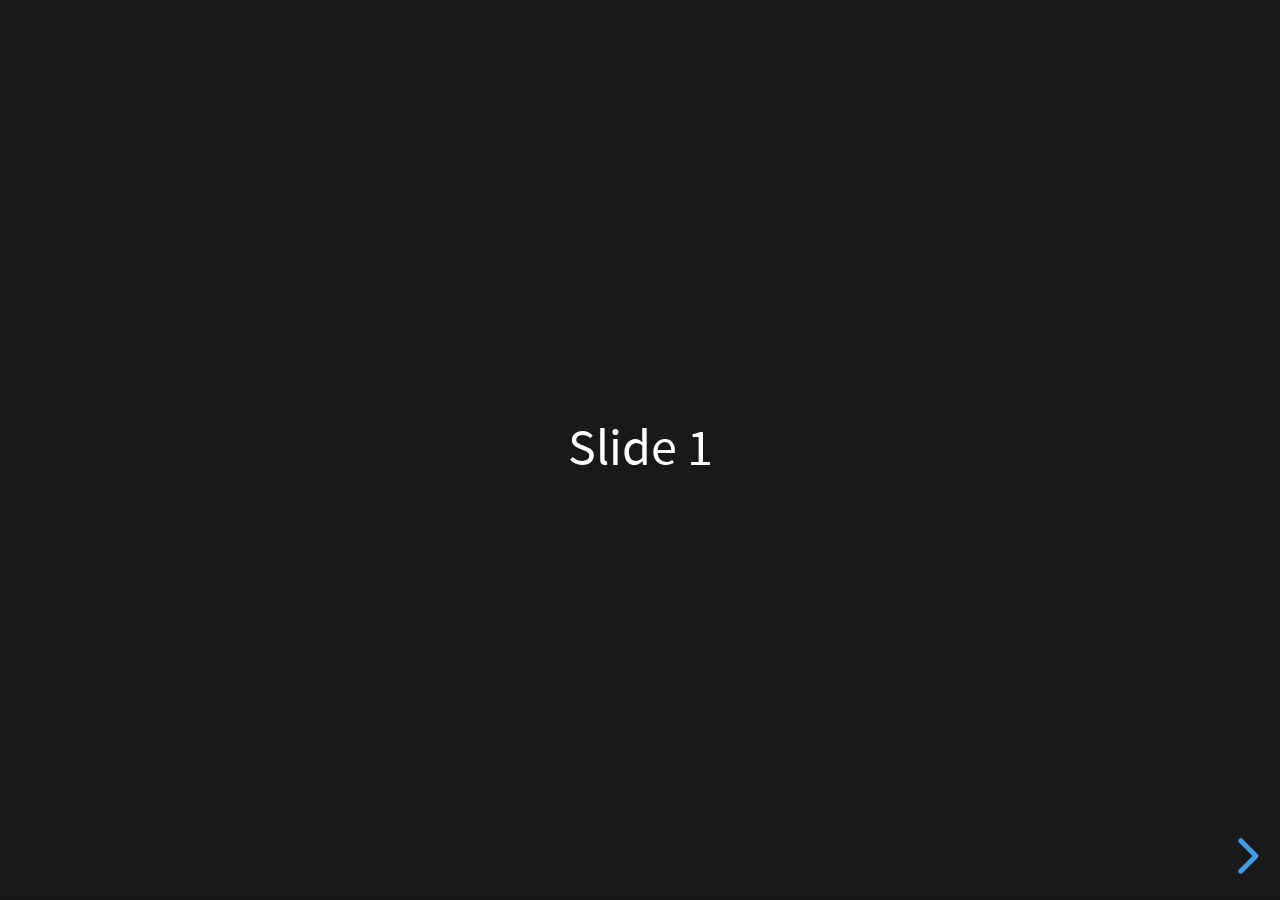
<file: docs/reveal.js/index.html>
<!doctype html>
<html>
	<head>
		<meta charset="utf-8">
		<meta name="viewport" content="width=device-width, initial-scale=1.0, maximum-scale=1.0, user-scalable=no">

		<title>reveal.js</title>

		<link rel="stylesheet" href="css/reset.css">
		<link rel="stylesheet" href="css/reveal.css">
		<link rel="stylesheet" href="css/theme/black.css">

		<!-- Theme used for syntax highlighting of code -->
		<link rel="stylesheet" href="lib/css/monokai.css">

		<!-- Printing and PDF exports -->
		<script>
			var link = document.createElement( 'link' );
			link.rel = 'stylesheet';
			link.type = 'text/css';
			link.href = window.location.search.match( /print-pdf/gi ) ? 'css/print/pdf.css' : 'css/print/paper.css';
			document.getElementsByTagName( 'head' )[0].appendChild( link );
		</script>
	</head>
	<body>
		<div class="reveal">
			<div class="slides">
				<section>Slide 1</section>
				<section>Slide 2</section>
			</div>
		</div>

		<script src="js/reveal.js"></script>

		<script>
			// More info about config & dependencies:
			// - https://github.com/hakimel/reveal.js#configuration
			// - https://github.com/hakimel/reveal.js#dependencies
			Reveal.initialize({
				dependencies: [
					{ src: 'plugin/markdown/marked.js' },
					{ src: 'plugin/markdown/markdown.js' },
					{ src: 'plugin/notes/notes.js', async: true },
					{ src: 'plugin/highlight/highlight.js', async: true }
				]
			});
		</script>
	</body>
</html>
</file>
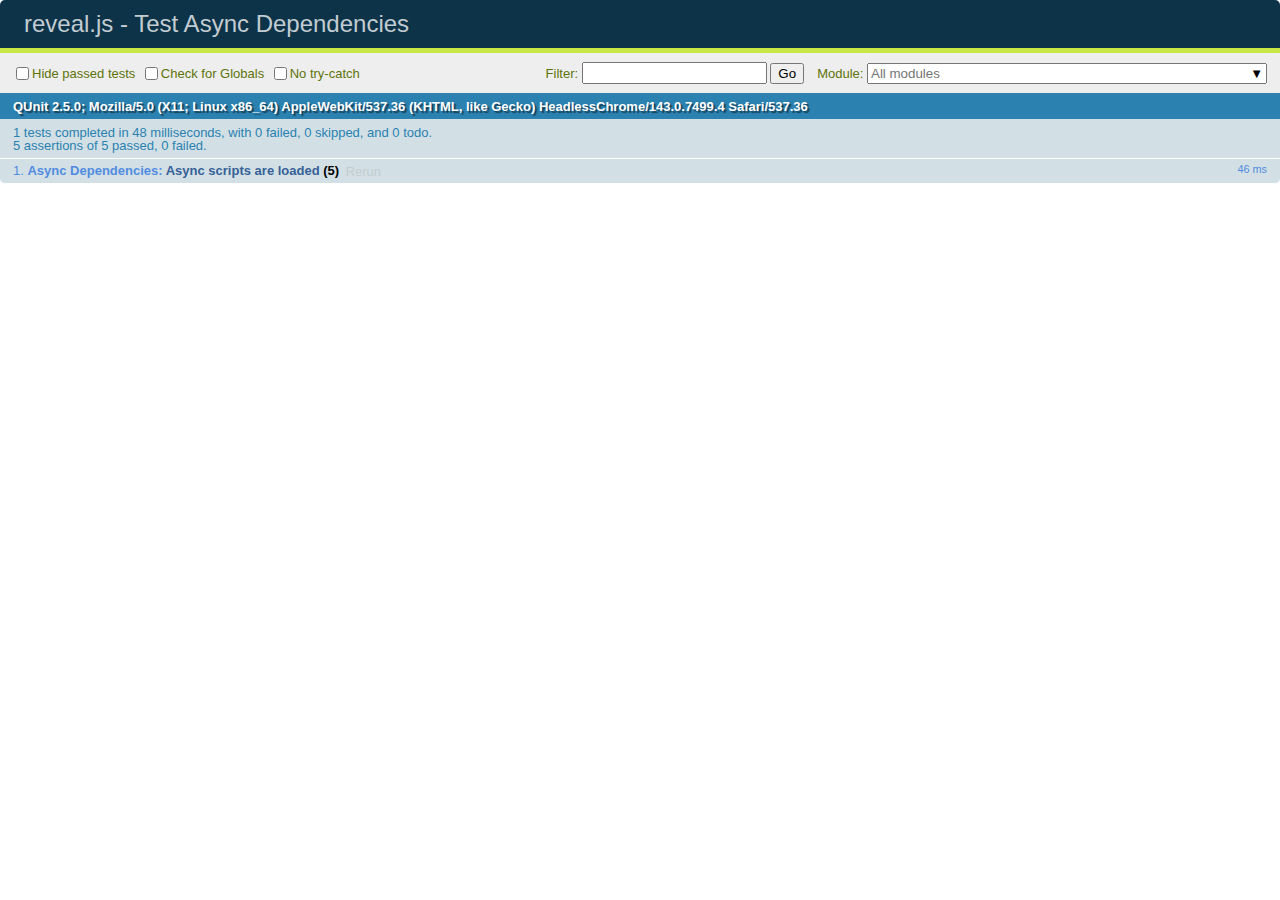
<file: docs/reveal.js/test/test-dependencies-async.html>
<!doctype html>
<html lang="en">

	<head>
		<meta charset="utf-8">

		<title>reveal.js - Test Async Dependencies</title>

		<link rel="stylesheet" href="../css/reveal.css">
		<link rel="stylesheet" href="qunit-2.5.0.css">
	</head>

	<body style="overflow: auto;">

		<div id="qunit"></div>
		<div id="qunit-fixture"></div>

		<div class="reveal" style="display: none;">

			<div class="slides">

				<section>Slide content</section>

			</div>

		</div>

		<script src="../js/reveal.js"></script>
		<script src="qunit-2.5.0.js"></script>

		<script>
			var	externalScriptSequence = '';
			var scriptCount = 0;

			QUnit.config.autostart = false;
			QUnit.module( 'Async Dependencies' );

			QUnit.test( 'Async scripts are loaded', function( assert ) {
				assert.expect( 5 );
				var done = assert.async( 5 );

				function callback( event ) {
					if( externalScriptSequence.length === 1 ) {
						assert.ok( externalScriptSequence === 'A', 'first callback was sync script' );
						done();
					}
					else {
						assert.ok( true, 'async script loaded' );
						done();
					}

					if( externalScriptSequence.length === 4 ) {
						assert.ok( 	externalScriptSequence.indexOf( 'A' ) !== -1 &&
									externalScriptSequence.indexOf( 'B' ) !== -1 &&
									externalScriptSequence.indexOf( 'C' ) !== -1 &&
									externalScriptSequence.indexOf( 'D' ) !== -1, 'four unique scripts were loaded' );
						done();
					}

					scriptCount ++;
				}

				Reveal.initialize({
					dependencies: [
						{ src: 'assets/external-script-a.js', async: false, callback: callback },
						{ src: 'assets/external-script-b.js', async: true, callback: callback },
						{ src: 'assets/external-script-c.js', async: true, callback: callback },
						{ src: 'assets/external-script-d.js', async: true, callback: callback }
					]
				});
			});

			QUnit.start();

		</script>

	</body>
</html>
</file>
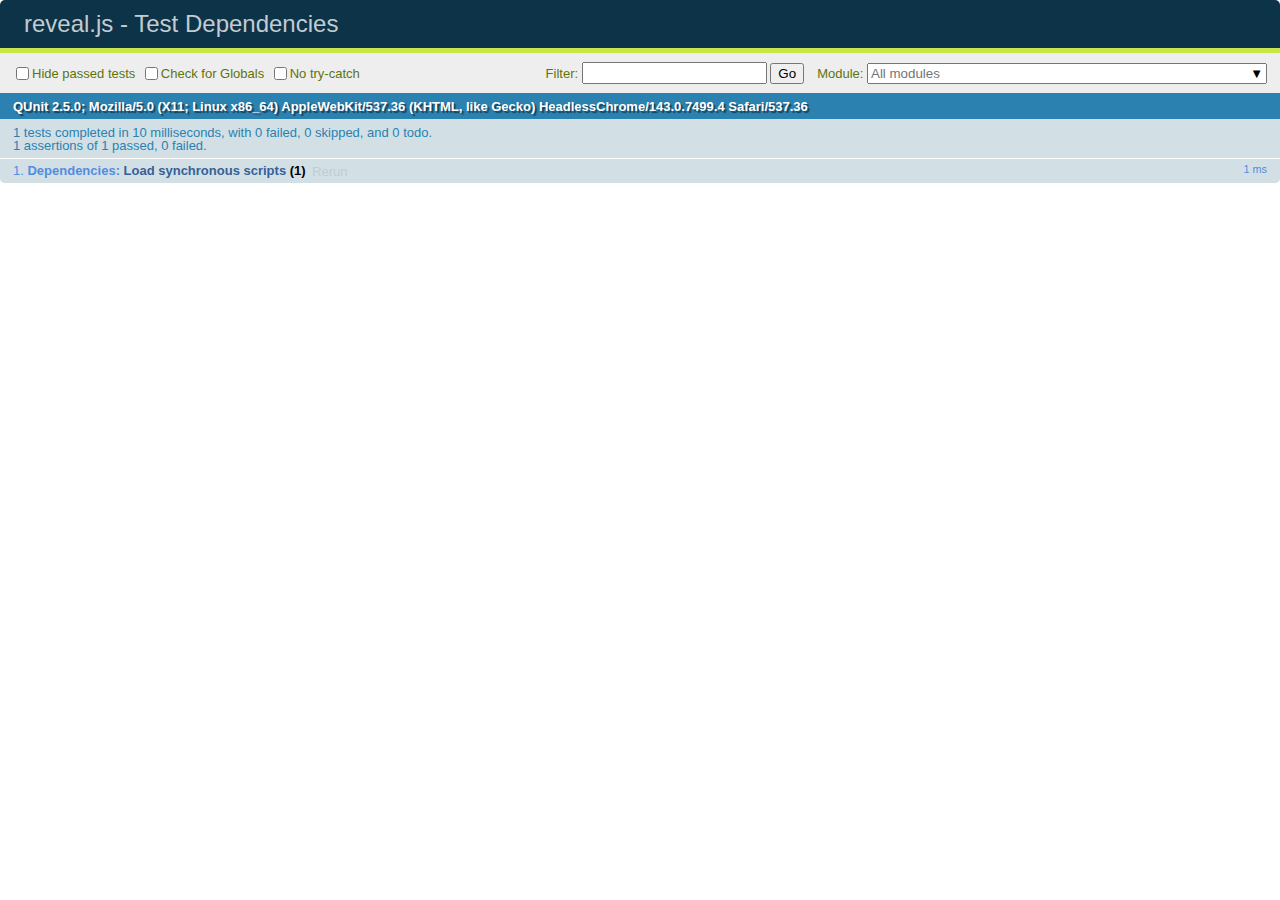
<file: docs/reveal.js/test/test-dependencies.html>
<!doctype html>
<html lang="en">

	<head>
		<meta charset="utf-8">

		<title>reveal.js - Test Dependencies</title>

		<link rel="stylesheet" href="../css/reveal.css">
		<link rel="stylesheet" href="qunit-2.5.0.css">
	</head>

	<body style="overflow: auto;">

		<div id="qunit"></div>
		<div id="qunit-fixture"></div>

		<div class="reveal" style="display: none;">

			<div class="slides">

				<section>Slide content</section>

			</div>

		</div>

		<script src="../js/reveal.js"></script>
		<script src="qunit-2.5.0.js"></script>

		<script>
			window.externalScriptSequence = '';

			Reveal.addEventListener( 'ready', function() {

				QUnit.module( 'Dependencies' );

				QUnit.test( 'Load synchronous scripts', function( assert ) {
					assert.strictEqual( window.externalScriptSequence, 'ABC', 'Loaded and executed in order' );
				});

			} );

			Reveal.initialize({
				dependencies: [
					{ src: 'assets/external-script-a.js' },
					{ src: 'assets/external-script-b.js' },
					{ src: 'assets/external-script-c.js' }
				]
			});
		</script>

	</body>
</html>
</file>
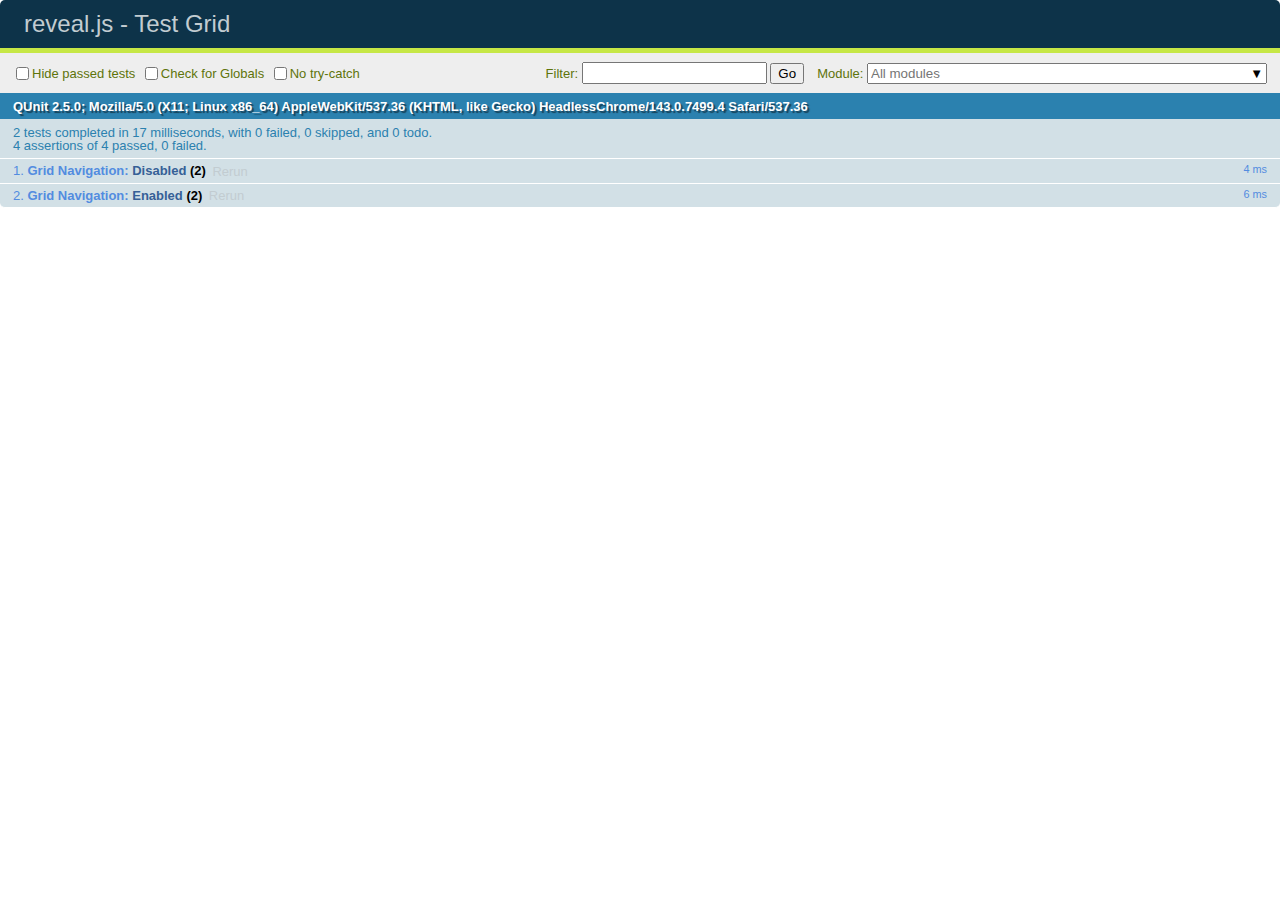
<file: docs/reveal.js/test/test-grid-navigation.html>
<!doctype html>
<html lang="en">

	<head>
		<meta charset="utf-8">

		<title>reveal.js - Test Grid</title>

		<link rel="stylesheet" href="../css/reveal.css">
		<link rel="stylesheet" href="qunit-2.5.0.css">
	</head>

	<body style="overflow: auto;">

		<div id="qunit"></div>
		<div id="qunit-fixture"></div>

		<div class="reveal" style="display: none;">

			<div class="slides">

				<section>0</section>
				<section>
					<section>1.1</section>
					<section>1.2</section>
					<section>1.3</section>
					<section>1.4</section>
				</section>
				<section>
					<section>2.1</section>
					<section>2.2</section>
					<section>2.3</section>
					<section>2.4</section>
				</section>

			</div>

		</div>

		<script src="../js/reveal.js"></script>
		<script src="qunit-2.5.0.js"></script>

		<script>
			Reveal.addEventListener( 'ready', function() {

				QUnit.module( 'Grid Navigation' );

				QUnit.test( 'Disabled', function( assert ) {
					Reveal.right();
					Reveal.down();
					Reveal.down();
					assert.deepEqual( Reveal.getIndices(), { h: 1, v: 2, f: undefined }, 'Correct starting point' );
					Reveal.right();
					assert.deepEqual( Reveal.getIndices(), { h: 2, v: 0, f: undefined }, 'Moves to top when going to adjacent stack' );
				});

				QUnit.test( 'Enabled', function( assert ) {
					Reveal.configure({ navigationMode: 'grid' });
					Reveal.slide( 0, 0 );
					Reveal.right();
					Reveal.down();
					Reveal.down();
					assert.deepEqual( Reveal.getIndices(), { h: 1, v: 2, f: undefined }, 'Correct starting point' );
					Reveal.right();
					assert.deepEqual( Reveal.getIndices(), { h: 2, v: 2, f: undefined }, 'Remains at same vertical index when going to adjacent stack' );
				});

			} );

			Reveal.initialize();
		</script>

	</body>
</html>
</file>
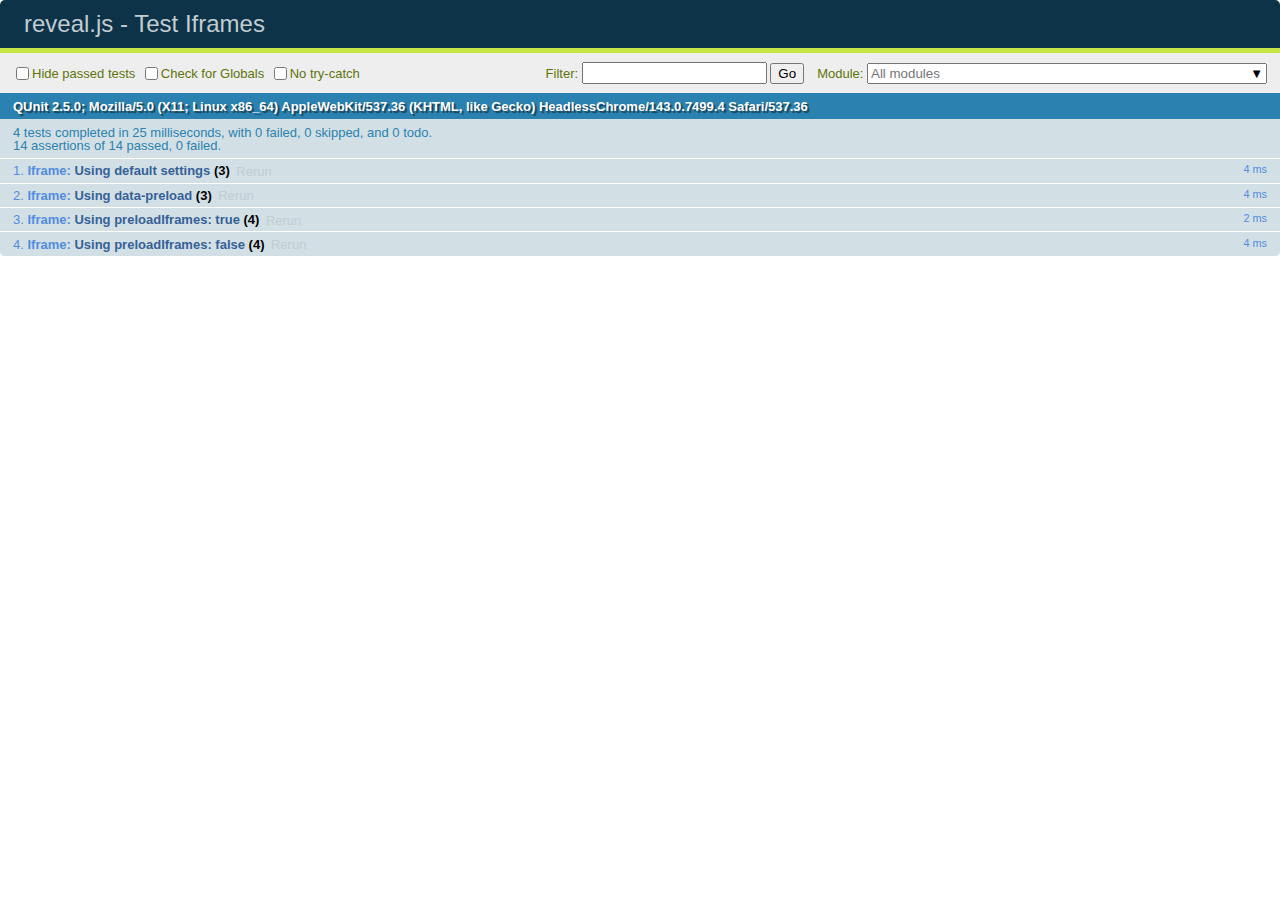
<file: docs/reveal.js/test/test-iframes.html>
<!doctype html>
<html lang="en">

	<head>
		<meta charset="utf-8">

		<title>reveal.js - Test Iframes</title>

		<link rel="stylesheet" href="../css/reveal.css">
		<link rel="stylesheet" href="qunit-2.5.0.css">
	</head>

	<body style="overflow: auto;">

		<div id="qunit"></div>
		<div id="qunit-fixture"></div>

		<div class="reveal" style="display: none;">

			<div class="slides">

				<section>1</section>
				<section>2</section>
				<section>
					<iframe class="default-iframe" data-src="#"></iframe>
					<iframe class="preload-iframe" data-src="#" data-preload></iframe>
				</section>

			</div>

		</div>

		<script src="../js/reveal.js"></script>
		<script src="qunit-2.5.0.js"></script>

		<script>


			Reveal.addEventListener( 'ready', function() {

				var defaultIframe = document.querySelector( '.default-iframe' ),
					preloadIframe = document.querySelector( '.preload-iframe' );

				QUnit.module( 'Iframe' );

				QUnit.test( 'Using default settings', function( assert ) {

					Reveal.slide(1);
					assert.strictEqual( defaultIframe.hasAttribute( 'src' ), false, 'not preloaded when within viewDistance' );

					Reveal.slide(2);
					assert.strictEqual( defaultIframe.hasAttribute( 'src' ), true, 'loaded when slide becomes visible' );

					Reveal.slide(1);
					assert.strictEqual( defaultIframe.hasAttribute( 'src' ), false, 'unloaded when slide becomes invisible' );

				});

				QUnit.test( 'Using data-preload', function( assert ) {

					Reveal.slide(1);
					assert.strictEqual( preloadIframe.hasAttribute( 'src' ), true, 'preloaded within viewDistance' );

					Reveal.slide(2);
					assert.strictEqual( preloadIframe.hasAttribute( 'src' ), true, 'loaded when slide becoems visible' );

					Reveal.slide(0);
					assert.strictEqual( preloadIframe.hasAttribute( 'src' ), false, 'unloads outside of viewDistance' );

				});

				QUnit.test( 'Using preloadIframes: true', function( assert ) {

					Reveal.configure({ preloadIframes: true });

					Reveal.slide(1);
					assert.strictEqual( defaultIframe.hasAttribute( 'src' ), true, 'preloaded within viewDistance' );
					assert.strictEqual( preloadIframe.hasAttribute( 'src' ), true, 'preloaded within viewDistance' );

					Reveal.slide(2);
					assert.strictEqual( defaultIframe.hasAttribute( 'src' ), true, 'loaded when slide becomes visible' );
					assert.strictEqual( preloadIframe.hasAttribute( 'src' ), true, 'loaded when slide becomes visible' );

				});

				QUnit.test( 'Using preloadIframes: false', function( assert ) {

					Reveal.configure({ preloadIframes: false });

					Reveal.slide(0);
					assert.strictEqual( defaultIframe.hasAttribute( 'src' ), false, 'not preloaded within viewDistance' );
					assert.strictEqual( preloadIframe.hasAttribute( 'src' ), false, 'not preloaded within viewDistance' );

					Reveal.slide(2);
					assert.strictEqual( defaultIframe.hasAttribute( 'src' ), true, 'loaded when slide becomes visible' );
					assert.strictEqual( preloadIframe.hasAttribute( 'src' ), true, 'loaded when slide becomes visible' );

				});

			} );

			Reveal.initialize({
				viewDistance: 2
			});
		</script>

	</body>
</html>
</file>
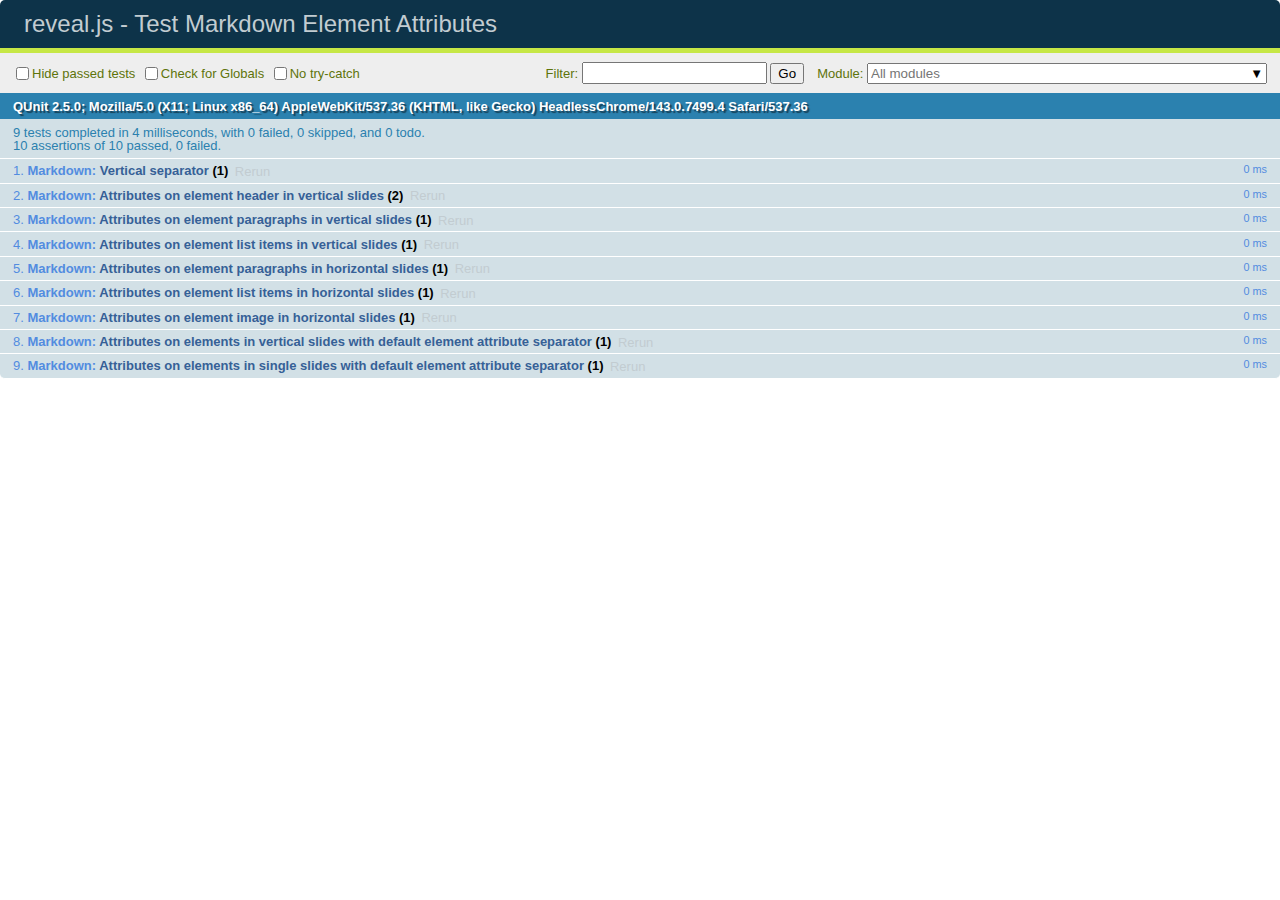
<file: docs/reveal.js/test/test-markdown-element-attributes.html>
<!doctype html>
<html lang="en">

	<head>
		<meta charset="utf-8">

		<title>reveal.js - Test Markdown Element Attributes</title>

		<link rel="stylesheet" href="../css/reveal.css">
		<link rel="stylesheet" href="qunit-2.5.0.css">
	</head>

	<body style="overflow: auto;">

		<div id="qunit"></div>
		<div id="qunit-fixture"></div>

		<div class="reveal" style="display: none;">

			<div class="slides">

				<!-- <section data-markdown="example.md" data-separator="^\n\n\n" data-separator-vertical="^\n\n"></section> -->

				<!-- Slides are separated by newline + three dashes + newline, vertical slides identical but two dashes -->
				<section data-markdown data-separator="^\n---\n$" data-separator-vertical="^\n--\n$" data-element-attributes="{_\s*?([^}]+?)}">>
					<script type="text/template">
						## Slide 1.1
						<!-- {_class="fragment fade-out" data-fragment-index="1"} -->

						--

						## Slide 1.2
						<!-- {_class="fragment shrink"} -->

						Paragraph 1
						<!-- {_class="fragment grow"} -->

						Paragraph 2
						<!-- {_class="fragment grow"} -->

						- list item 1 <!-- {_class="fragment grow"} -->
						- list item 2 <!-- {_class="fragment grow"} -->
						- list item 3 <!-- {_class="fragment grow"} -->


						---

						## Slide 2


						Paragraph 1.2  
						multi-line <!-- {_class="fragment highlight-red"} -->

						Paragraph 2.2 <!-- {_class="fragment highlight-red"} -->

						Paragraph 2.3 <!-- {_class="fragment highlight-red"} -->

						Paragraph 2.4 <!-- {_class="fragment highlight-red"} -->

						- list item 1 <!-- {_class="fragment highlight-green"} -->
						- list item 2<!-- {_class="fragment highlight-green"} -->
						- list item 3<!-- {_class="fragment highlight-green"} -->
						- list item 4
						<!-- {_class="fragment highlight-green"} -->
						- list item 5<!-- {_class="fragment highlight-green"} -->

						Test

						![Example Picture](examples/assets/image2.png) <!-- {_class="reveal stretch"} -->

					</script>
				</section>



				<section 	data-markdown data-separator="^\n\n\n"
									data-separator-vertical="^\n\n"
									data-separator-notes="^Note:"
									data-charset="utf-8">
					<script type="text/template">
						# Test attributes in Markdown with default separator
						## Slide 1 Def <!-- .element: class="fragment highlight-red" data-fragment-index="1" -->


						## Slide 2 Def
						<!-- .element: class="fragment highlight-red" -->

					</script>
				</section>

				<section data-markdown>
				  <script type="text/template">
					## Hello world
					A paragraph
					<!-- .element: class="fragment highlight-blue" -->
				  </script>
				</section>

				<section data-markdown>
				  <script type="text/template">
					## Hello world

					Multiple  
					Line
					<!-- .element: class="fragment highlight-blue" -->
				  </script>
				</section>

				<section data-markdown>
				  <script type="text/template">
					## Hello world

					Test<!-- .element: class="fragment highlight-blue" -->

					More Test
				  </script>
				</section>


			</div>

		</div>

		<script src="../js/reveal.js"></script>
		<script src="../plugin/markdown/marked.js"></script>
		<script src="../plugin/markdown/markdown.js"></script>
		<script src="qunit-2.5.0.js"></script>

		<script src="test-markdown-element-attributes.js"></script>

	</body>
</html>
</file>
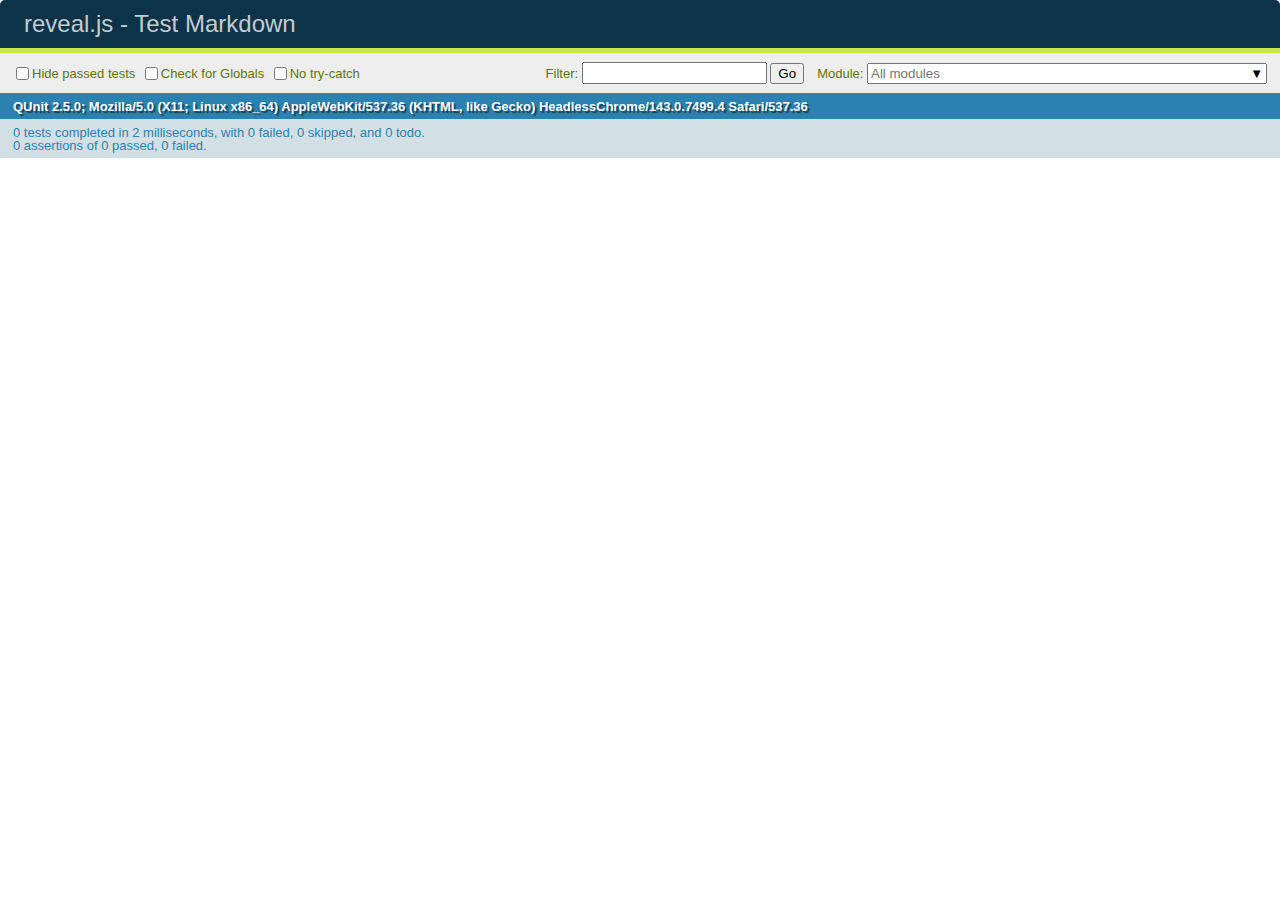
<file: docs/reveal.js/test/test-markdown-external.html>
<!doctype html>
<html lang="en">

	<head>
		<meta charset="utf-8">

		<title>reveal.js - Test Markdown</title>

		<link rel="stylesheet" href="../css/reveal.css">
		<link rel="stylesheet" href="qunit-2.5.0.css">
	</head>

	<body style="overflow: auto;">

		<div id="qunit"></div>
		<div id="qunit-fixture"></div>

		<div class="reveal" style="display: none;">

			<div class="slides">
				<!-- <section data-markdown="simple.md" data-separator="^\r?\n\r?\n\r?\n" data-separator-vertical="^\r?\n\r?\n"></section> -->
			</div>

		</div>

		<script src="../js/reveal.js"></script>
		<script src="../plugin/highlight/highlight.js"></script>
		<script src="../plugin/markdown/marked.js"></script>
		<script src="../plugin/markdown/markdown.js"></script>
		<script src="qunit-2.5.0.js"></script>

		<!-- <script src="test-markdown-external.js"></script> -->

		<!-- Test disabled 28/2/2019 by Hakim – Markdown plugin needs to be updated to load extenal files asycnhronously -->

	</body>
</html>
</file>
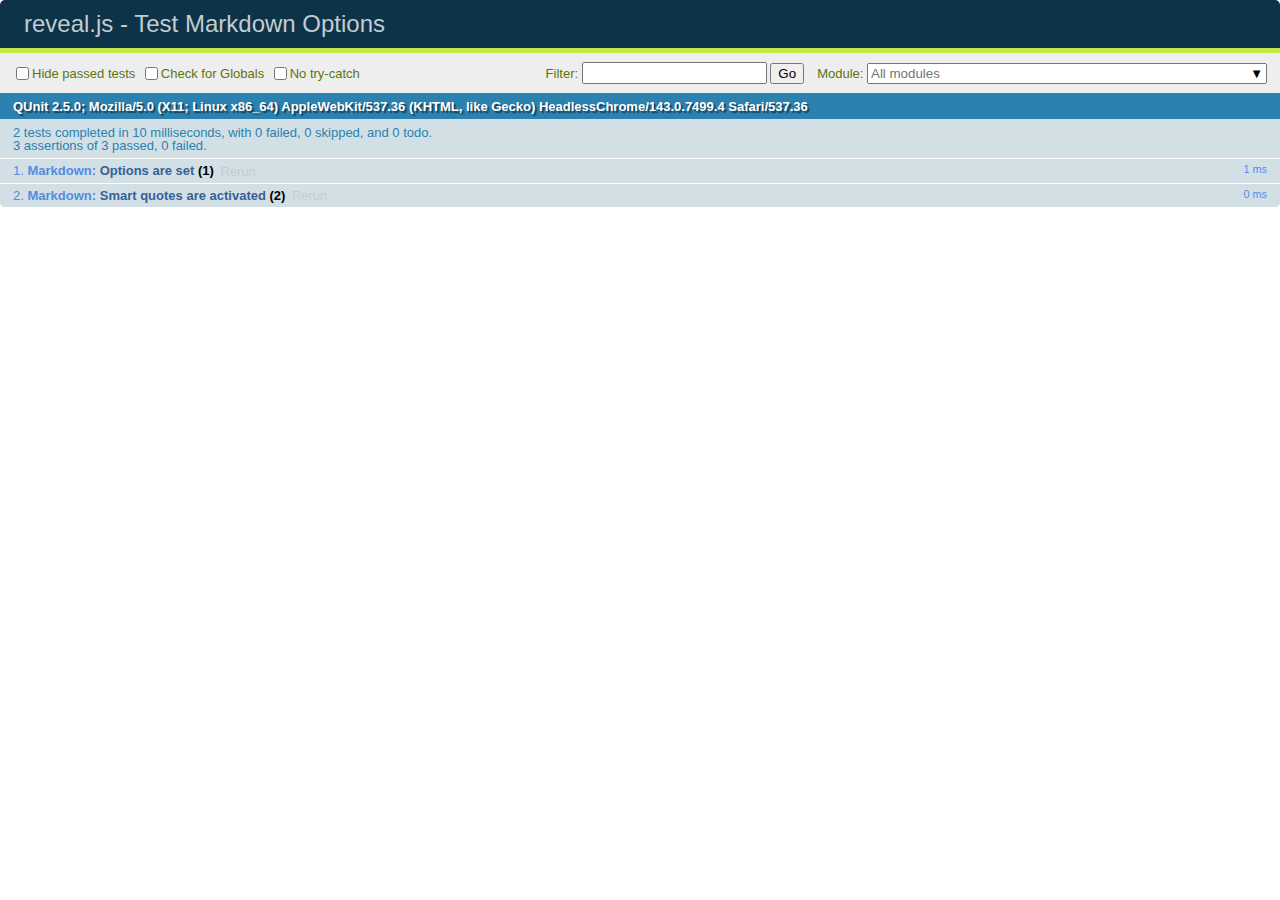
<file: docs/reveal.js/test/test-markdown-options.html>
<!doctype html>
<html lang="en">

	<head>
		<meta charset="utf-8">

		<title>reveal.js - Test Markdown Options</title>

		<link rel="stylesheet" href="../css/reveal.css">
		<link rel="stylesheet" href="qunit-2.5.0.css">
	</head>

	<body style="overflow: auto;">

		<div id="qunit"></div>
		<div id="qunit-fixture"></div>

		<div class="reveal" style="display: none;">

			<div class="slides">

				<section data-markdown>
					<script type="text/template">
						## Testing Markdown Options

						This "slide" should contain 'smart' quotes.
					</script>
				</section>

			</div>

		</div>

		<script src="../js/reveal.js"></script>
		<script src="qunit-2.5.0.js"></script>

		<script src="test-markdown-options.js"></script>

	</body>
</html>
</file>
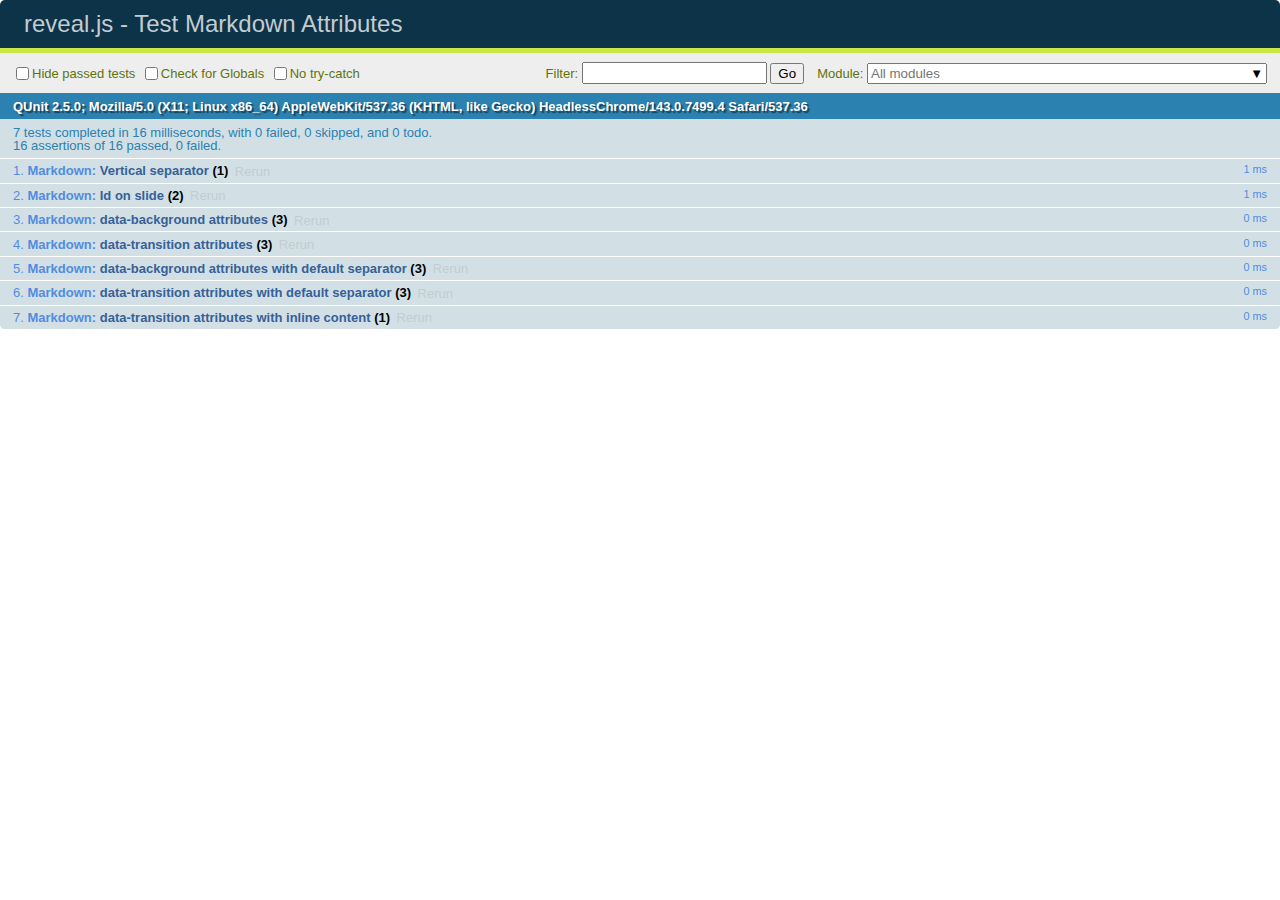
<file: docs/reveal.js/test/test-markdown-slide-attributes.html>
<!doctype html>
<html lang="en">

	<head>
		<meta charset="utf-8">

		<title>reveal.js - Test Markdown Attributes</title>

		<link rel="stylesheet" href="../css/reveal.css">
		<link rel="stylesheet" href="qunit-2.5.0.css">
	</head>

	<body style="overflow: auto;">

		<div id="qunit"></div>
		<div id="qunit-fixture"></div>

		<div class="reveal" style="display: none;">

			<div class="slides">

				<!-- <section data-markdown="example.md" data-separator="^\n\n\n" data-separator-vertical="^\n\n"></section> -->

				<!-- Slides are separated by three lines, vertical slides by two lines, attributes are one any line starting with (spaces and) two dashes -->
				<section 	data-markdown data-separator="^\n\n\n"
									data-separator-vertical="^\n\n"
									data-separator-notes="^Note:"
									data-attributes="--\s(.*?)$"
									data-charset="utf-8">
					<script type="text/template">
						# Test attributes in Markdown
						## Slide 1



						## Slide 2
						<!-- -- id="slide2" data-transition="zoom" data-background="#A0C66B" -->


						## Slide 2.1
						<!-- -- data-background="#ff0000" data-transition="fade" -->


						## Slide 2.2
						[Link to Slide2](#/slide2)



						## Slide 3
						<!-- -- data-transition="zoom" data-background="#C6916B" -->



						## Slide 4
					</script>
				</section>

				<section 	data-markdown data-separator="^\n\n\n"
									data-separator-vertical="^\n\n"
									data-separator-notes="^Note:"
									data-charset="utf-8">
					<script type="text/template">
						# Test attributes in Markdown with default separator
						## Slide 1 Def



						## Slide 2 Def
						<!-- .slide: id="slide2def" data-transition="concave" data-background="#A7C66B" -->


						## Slide 2.1 Def
						<!-- .slide: data-background="#f70000" data-transition="page" -->


						## Slide 2.2 Def
						[Link to Slide2](#/slide2def)



						## Slide 3 Def
						<!-- .slide: data-transition="concave" data-background="#C7916B" -->



						## Slide 4
					</script>
				</section>

				<section data-markdown>
					<script type="text/template">
						<!-- .slide: data-background="#ff0000" -->
						## Hello world
					</script>
				</section>

				<section data-markdown>
					<script type="text/template">
						## Hello world
						<!-- .slide: data-background="#ff0000" -->
					</script>
				</section>

				<section data-markdown>
					<script type="text/template">
						## Hello world

						Test
						<!-- .slide: data-background="#ff0000" -->

						More Test
					</script>
				</section>

			</div>

		</div>

		<script src="../js/reveal.js"></script>
		<script src="../plugin/markdown/marked.js"></script>
		<script src="../plugin/markdown/markdown.js"></script>
		<script src="qunit-2.5.0.js"></script>

		<script src="test-markdown-slide-attributes.js"></script>

	</body>
</html>
</file>
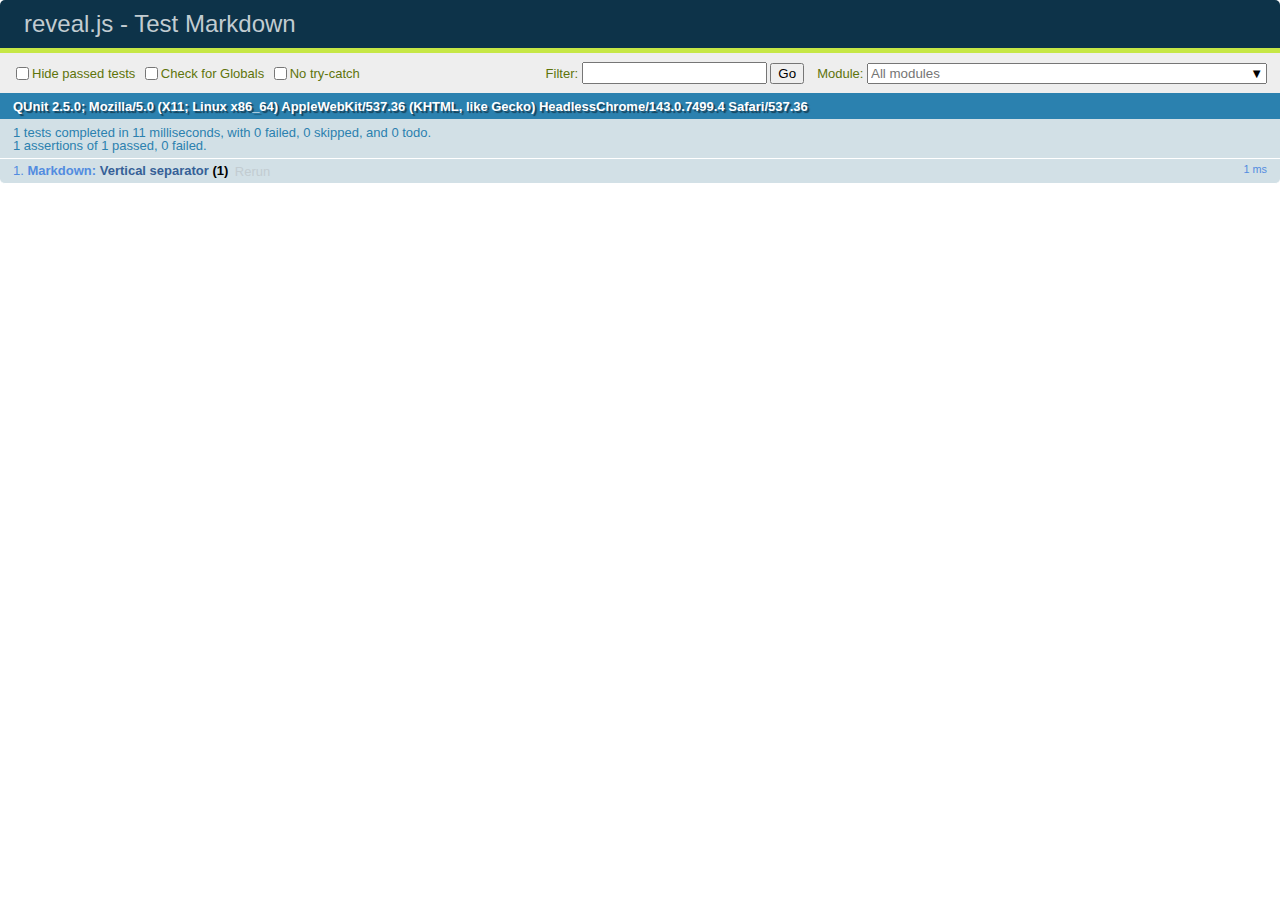
<file: docs/reveal.js/test/test-markdown.html>
<!doctype html>
<html lang="en">

	<head>
		<meta charset="utf-8">

		<title>reveal.js - Test Markdown</title>

		<link rel="stylesheet" href="../css/reveal.css">
		<link rel="stylesheet" href="qunit-2.5.0.css">
	</head>

	<body style="overflow: auto;">

		<div id="qunit"></div>
		<div id="qunit-fixture"></div>

		<div class="reveal" style="display: none;">

			<div class="slides">

				<!-- <section data-markdown="example.md" data-separator="^\n\n\n" data-separator-vertical="^\n\n"></section> -->

				<!-- Slides are separated by newline + three dashes + newline, vertical slides identical but two dashes -->
				<section data-markdown data-separator="^\n---\n$" data-separator-vertical="^\n--\n$">
					<script type="text/template">
						## Slide 1.1

						--

						## Slide 1.2

						---

						## Slide 2
					</script>
				</section>

			</div>

		</div>

		<script src="../js/reveal.js"></script>
		<script src="../plugin/markdown/marked.js"></script>
		<script src="../plugin/markdown/markdown.js"></script>
		<script src="qunit-2.5.0.js"></script>

		<script src="test-markdown.js"></script>

	</body>
</html>
</file>
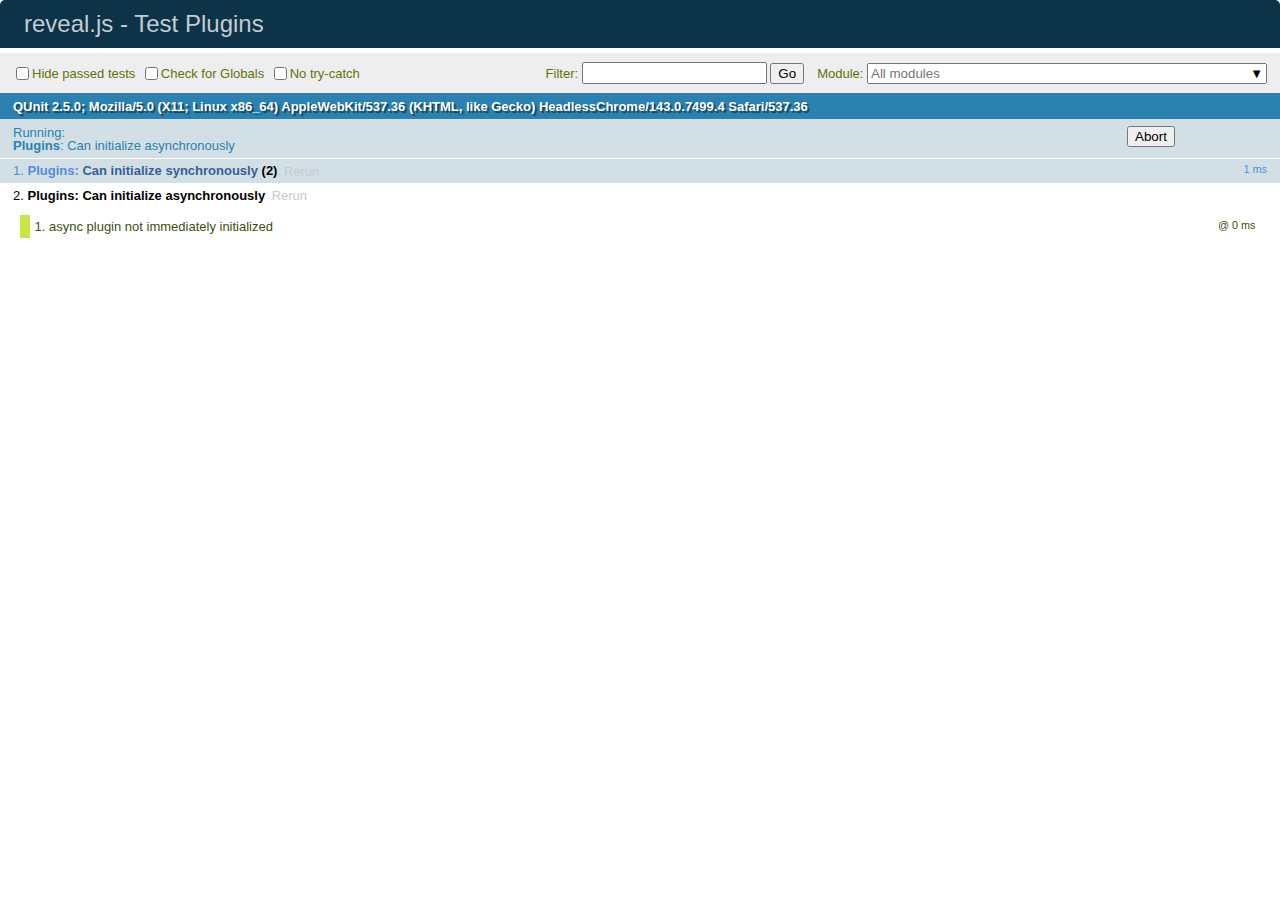
<file: docs/reveal.js/test/test-plugins.html>
<!doctype html>
<html lang="en">

	<head>
		<meta charset="utf-8">

		<title>reveal.js - Test Plugins</title>

		<link rel="stylesheet" href="../css/reveal.css">
		<link rel="stylesheet" href="qunit-2.5.0.css">
	</head>

	<body style="overflow: auto;">

		<div id="qunit"></div>
		<div id="qunit-fixture"></div>

		<div class="reveal" style="display: none;">

			<div class="slides">

				<section>Slide content</section>

			</div>

		</div>

		<script src="../js/reveal.js"></script>
		<script src="qunit-2.5.0.js"></script>

		<script>

			QUnit.module( 'Plugins' );

			var initCounter = { PluginB: 0, PluginC: 0, PluginD: 0 };

			// Plugin with no init method
			var PluginA = {};

			// Plugin with init method
			var PluginB = { init: function() {
				initCounter['PluginB'] += 1;
			} };

			// Async plugin with init method
			var PluginC = { init: function() {
				return new Promise(function( resolve ) {
					setTimeout( () => {
						initCounter['PluginC'] += 1;
						resolve();
					}, 1000 );
				});
			} };

			// Plugin initialized after reveal.js is ready
			var PluginD = { init: function() {
				initCounter['PluginD'] += 1;
			} };

			var PluginE = {};

			Reveal.registerPlugin( 'PluginA', PluginA );
			Reveal.registerPlugin( 'PluginB', PluginB );
			Reveal.registerPlugin( 'PluginC', PluginC );

			Reveal.initialize();

			QUnit.test( 'Can initialize synchronously', function( assert ) {
				assert.strictEqual( initCounter['PluginB'], 1 );

				Reveal.registerPlugin( 'PluginB', PluginB );

				assert.strictEqual( initCounter['PluginB'], 1, 'prevents duplicate registration' );
			});

			QUnit.test( 'Can initialize asynchronously', function( assert ) {
				assert.expect( 3 );
				var done = assert.async( 2 );

				assert.strictEqual( initCounter['PluginC'], 0, 'async plugin not immediately initialized' );

				Reveal.addEventListener( 'ready', function() {
					assert.strictEqual( initCounter['PluginC'], 1, 'finsihed initializing when reveal.js dispatches "ready"' );
					done();

					Reveal.registerPlugin( 'PluginD', PluginD );
					assert.strictEqual( initCounter['PluginD'], 1, 'plugin registered after reveal.js is ready still initiailizes' );
					done();
				});
			} );

			QUnit.test( 'Can check if plugin is registered', function( assert ) {
				assert.strictEqual( Reveal.hasPlugin( 'PluginA' ), true );
				assert.strictEqual( Reveal.hasPlugin( 'PluginE' ), false );
				Reveal.registerPlugin( 'PluginE', PluginE );
				assert.strictEqual( Reveal.hasPlugin( 'PluginE' ), true );
			} );

			QUnit.test( 'Can retrieve plugin instance', function( assert ) {
				assert.strictEqual( Reveal.getPlugin( 'PluginB' ), PluginB );
			} );
		</script>

	</body>
</html>
</file>
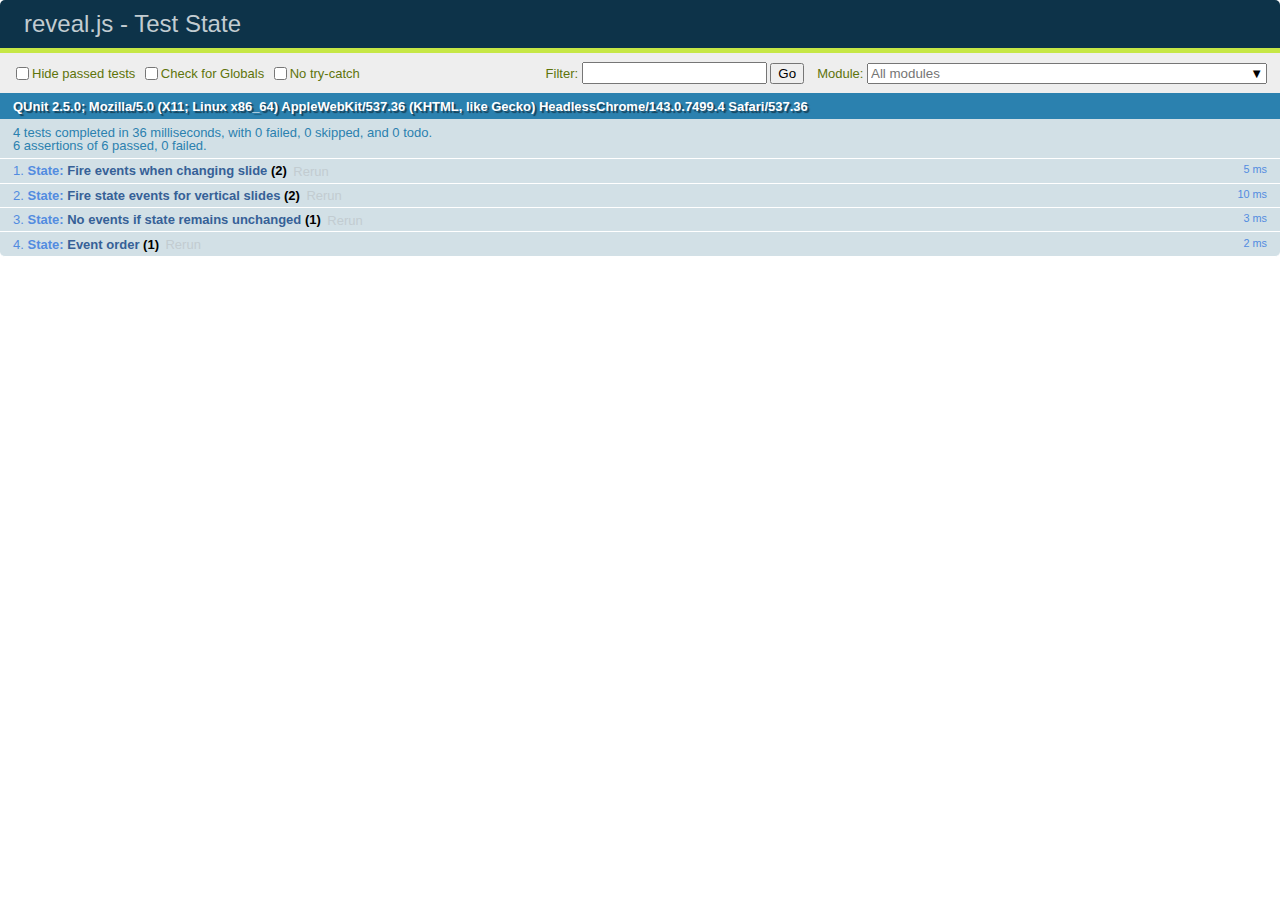
<file: docs/reveal.js/test/test-state.html>
<!doctype html>
<html lang="en">

	<head>
		<meta charset="utf-8">

		<title>reveal.js - Test State</title>

		<link rel="stylesheet" href="../css/reveal.css">
		<link rel="stylesheet" href="qunit-2.5.0.css">
	</head>

	<body style="overflow: auto;">

		<div id="qunit"></div>
		<div id="qunit-fixture"></div>

		<div class="reveal" style="display: none;">

			<div class="slides">

				<section>No state</section>
				<section id="slide2" data-state="state1">State 1</section>
				<section data-state="state1">State 1</section>
				<section data-state="state2">State 2</section>
				<section>
					<section>No state</section>
					<section data-state="state1">State 1</section>
					<section data-state="state3">State 3</section>
					<section>No state</section>
				</section>
				<section>No state</section>

			</div>

		</div>

		<script src="../js/reveal.js"></script>
		<script src="qunit-2.5.0.js"></script>

		<script>


			Reveal.addEventListener( 'ready', function() {

				QUnit.module( 'State' );

				QUnit.test( 'Fire events when changing slide', function( assert ) {
					assert.expect( 2 );
					var state1 = assert.async();
					var state2 = assert.async();

					var _onState1 = function( event ) {
						assert.ok( true, 'state1 fired' );
						state1();
					}

					var _onState2 = function( event ) {
						assert.ok( true, 'state2 fired' );
						state2();
					}

					Reveal.addEventListener( 'state1', _onState1 );
					Reveal.addEventListener( 'state2', _onState2 );

					Reveal.slide( 1 );
					Reveal.slide( 3 );

					Reveal.removeEventListener( 'state1', _onState1 );
					Reveal.removeEventListener( 'state2', _onState2 );
				});

				QUnit.test( 'Fire state events for vertical slides', function( assert ) {
					assert.expect( 2 );
					var done = assert.async( 2 );

					var _onState1 = function( event ) {
						assert.ok( true, 'state1 fired' );
						done();
					}

					var _onState3 = function( event ) {
						assert.ok( true, 'state3 fired' );
						done();
					}

					Reveal.addEventListener( 'state1', _onState1 );
					Reveal.addEventListener( 'state3', _onState3 );

					Reveal.slide( 0 );
					Reveal.slide( 4, 1 );
					Reveal.slide( 4, 2 );

					Reveal.removeEventListener( 'state1', _onState1 );
					Reveal.removeEventListener( 'state3', _onState3 );
				});

				QUnit.test( 'No events if state remains unchanged', function( assert ) {
					var stateChanges = 0;

					var _onEvent = function( event ) {
						stateChanges += 1;
					}

					Reveal.addEventListener( 'state1', _onEvent );

					Reveal.slide( 0 );      // no state
					Reveal.slide( 1 );      // state1
					Reveal.slide( 2 );      // state1
					Reveal.prev();          // state1
					Reveal.next();          // state1
					Reveal.slide( 4, 1 );   // state1
					Reveal.slide( 0 );      // no state

					Reveal.removeEventListener( 'state1', _onEvent );

					assert.strictEqual( stateChanges, 1, 'no event was fired when going to slide with same state' );
				});

				QUnit.test( 'Event order', function( assert ) {
					var _onEvent = function( event ) {
						assert.ok( Reveal.getCurrentSlide() == document.querySelector( '#slide2' ), 'correct current slide immediately after state event' );
					}

					Reveal.addEventListener( 'state1', _onEvent );

					Reveal.slide( 0 );
					Reveal.slide( 1 );

					Reveal.removeEventListener( 'state1', _onEvent );
				});

			} );

			Reveal.initialize();
		</script>

	</body>
</html>
</file>
<file: docs/reveal.js/css/theme/black.css>
/**
 * Black theme for reveal.js. This is the opposite of the 'white' theme.
 *
 * By Hakim El Hattab, http://hakim.se
 */
@import url(../../lib/font/source-sans-pro/source-sans-pro.css);
section.has-light-background, section.has-light-background h1, section.has-light-background h2, section.has-light-background h3, section.has-light-background h4, section.has-light-background h5, section.has-light-background h6 {
  color: #222; }

/*********************************************
 * GLOBAL STYLES
 *********************************************/
body {
  background: #191919;
  background-color: #191919; }

.reveal {
  font-family: "Source Sans Pro", Helvetica, sans-serif;
  font-size: 42px;
  font-weight: normal;
  color: #fff; }

::selection {
  color: #fff;
  background: #bee4fd;
  text-shadow: none; }

::-moz-selection {
  color: #fff;
  background: #bee4fd;
  text-shadow: none; }

.reveal .slides section,
.reveal .slides section > section {
  line-height: 1.3;
  font-weight: inherit; }

/*********************************************
 * HEADERS
 *********************************************/
.reveal h1,
.reveal h2,
.reveal h3,
.reveal h4,
.reveal h5,
.reveal h6 {
  margin: 0 0 20px 0;
  color: #fff;
  font-family: "Source Sans Pro", Helvetica, sans-serif;
  font-weight: 600;
  line-height: 1.2;
  letter-spacing: normal;
  text-transform: uppercase;
  text-shadow: none;
  word-wrap: break-word; }

.reveal h1 {
  font-size: 2.5em; }

.reveal h2 {
  font-size: 1.6em; }

.reveal h3 {
  font-size: 1.3em; }

.reveal h4 {
  font-size: 1em; }

.reveal h1 {
  text-shadow: none; }

/*********************************************
 * OTHER
 *********************************************/
.reveal p {
  margin: 20px 0;
  line-height: 1.3; }

/* Ensure certain elements are never larger than the slide itself */
.reveal img,
.reveal video,
.reveal iframe {
  max-width: 95%;
  max-height: 95%; }

.reveal strong,
.reveal b {
  font-weight: bold; }

.reveal em {
  font-style: italic; }

.reveal ol,
.reveal dl,
.reveal ul {
  display: inline-block;
  text-align: left;
  margin: 0 0 0 1em; }

.reveal ol {
  list-style-type: decimal; }

.reveal ul {
  list-style-type: disc; }

.reveal ul ul {
  list-style-type: square; }

.reveal ul ul ul {
  list-style-type: circle; }

.reveal ul ul,
.reveal ul ol,
.reveal ol ol,
.reveal ol ul {
  display: block;
  margin-left: 40px; }

.reveal dt {
  font-weight: bold; }

.reveal dd {
  margin-left: 40px; }

.reveal blockquote {
  display: block;
  position: relative;
  width: 70%;
  margin: 20px auto;
  padding: 5px;
  font-style: italic;
  background: rgba(255, 255, 255, 0.05);
  box-shadow: 0px 0px 2px rgba(0, 0, 0, 0.2); }

.reveal blockquote p:first-child,
.reveal blockquote p:last-child {
  display: inline-block; }

.reveal q {
  font-style: italic; }

.reveal pre {
  display: block;
  position: relative;
  width: 90%;
  margin: 20px auto;
  text-align: left;
  font-size: 0.55em;
  font-family: monospace;
  line-height: 1.2em;
  word-wrap: break-word;
  box-shadow: 0px 5px 15px rgba(0, 0, 0, 0.15); }

.reveal code {
  font-family: monospace;
  text-transform: none; }

.reveal pre code {
  display: block;
  padding: 5px;
  overflow: auto;
  max-height: 400px;
  word-wrap: normal; }

.reveal table {
  margin: auto;
  border-collapse: collapse;
  border-spacing: 0; }

.reveal table th {
  font-weight: bold; }

.reveal table th,
.reveal table td {
  text-align: left;
  padding: 0.2em 0.5em 0.2em 0.5em;
  border-bottom: 1px solid; }

.reveal table th[align="center"],
.reveal table td[align="center"] {
  text-align: center; }

.reveal table th[align="right"],
.reveal table td[align="right"] {
  text-align: right; }

.reveal table tbody tr:last-child th,
.reveal table tbody tr:last-child td {
  border-bottom: none; }

.reveal sup {
  vertical-align: super;
  font-size: smaller; }

.reveal sub {
  vertical-align: sub;
  font-size: smaller; }

.reveal small {
  display: inline-block;
  font-size: 0.6em;
  line-height: 1.2em;
  vertical-align: top; }

.reveal small * {
  vertical-align: top; }

/*********************************************
 * LINKS
 *********************************************/
.reveal a {
  color: #42affa;
  text-decoration: none;
  -webkit-transition: color .15s ease;
  -moz-transition: color .15s ease;
  transition: color .15s ease; }

.reveal a:hover {
  color: #8dcffc;
  text-shadow: none;
  border: none; }

.reveal .roll span:after {
  color: #fff;
  background: #068de9; }

/*********************************************
 * IMAGES
 *********************************************/
.reveal section img {
  margin: 15px 0px;
  background: rgba(255, 255, 255, 0.12);
  border: 4px solid #fff;
  box-shadow: 0 0 10px rgba(0, 0, 0, 0.15); }

.reveal section img.plain {
  border: 0;
  box-shadow: none; }

.reveal a img {
  -webkit-transition: all .15s linear;
  -moz-transition: all .15s linear;
  transition: all .15s linear; }

.reveal a:hover img {
  background: rgba(255, 255, 255, 0.2);
  border-color: #42affa;
  box-shadow: 0 0 20px rgba(0, 0, 0, 0.55); }

/*********************************************
 * NAVIGATION CONTROLS
 *********************************************/
.reveal .controls {
  color: #42affa; }

/*********************************************
 * PROGRESS BAR
 *********************************************/
.reveal .progress {
  background: rgba(0, 0, 0, 0.2);
  color: #42affa; }

.reveal .progress span {
  -webkit-transition: width 800ms cubic-bezier(0.26, 0.86, 0.44, 0.985);
  -moz-transition: width 800ms cubic-bezier(0.26, 0.86, 0.44, 0.985);
  transition: width 800ms cubic-bezier(0.26, 0.86, 0.44, 0.985); }

/*********************************************
 * PRINT BACKGROUND
 *********************************************/
@media print {
  .backgrounds {
    background-color: #191919; } }
</file>
<file: docs/reveal.js/lib/css/monokai.css>
/*
Monokai style - ported by Luigi Maselli - http://grigio.org
*/

.hljs {
  display: block;
  overflow-x: auto;
  padding: 0.5em;
  background: #272822;
  color: #ddd;
}

.hljs-tag,
.hljs-keyword,
.hljs-selector-tag,
.hljs-literal,
.hljs-strong,
.hljs-name {
  color: #f92672;
}

.hljs-code {
  color: #66d9ef;
}

.hljs-class .hljs-title {
  color: white;
}

.hljs-attribute,
.hljs-symbol,
.hljs-regexp,
.hljs-link {
  color: #bf79db;
}

.hljs-string,
.hljs-bullet,
.hljs-subst,
.hljs-title,
.hljs-section,
.hljs-emphasis,
.hljs-type,
.hljs-built_in,
.hljs-builtin-name,
.hljs-selector-attr,
.hljs-selector-pseudo,
.hljs-addition,
.hljs-variable,
.hljs-template-tag,
.hljs-template-variable {
  color: #a6e22e;
}

.hljs-comment,
.hljs-quote,
.hljs-deletion,
.hljs-meta {
  color: #75715e;
}

.hljs-keyword,
.hljs-selector-tag,
.hljs-literal,
.hljs-doctag,
.hljs-title,
.hljs-section,
.hljs-type,
.hljs-selector-id {
  font-weight: bold;
}
</file>
<file: docs/reveal.js/test/qunit-2.5.0.css>
/*!
 * QUnit 2.5.0
 * https://qunitjs.com/
 *
 * Copyright jQuery Foundation and other contributors
 * Released under the MIT license
 * https://jquery.org/license
 *
 * Date: 2018-01-10T02:56Z
 */

/** Font Family and Sizes */

#qunit-tests, #qunit-header, #qunit-banner, #qunit-testrunner-toolbar, #qunit-filteredTest, #qunit-userAgent, #qunit-testresult {
	font-family: "Helvetica Neue Light", "HelveticaNeue-Light", "Helvetica Neue", Calibri, Helvetica, Arial, sans-serif;
}

#qunit-testrunner-toolbar, #qunit-filteredTest, #qunit-userAgent, #qunit-testresult, #qunit-tests li { font-size: small; }
#qunit-tests { font-size: smaller; }


/** Resets */

#qunit-tests, #qunit-header, #qunit-banner, #qunit-filteredTest, #qunit-userAgent, #qunit-testresult, #qunit-modulefilter {
	margin: 0;
	padding: 0;
}


/** Header (excluding toolbar) */

#qunit-header {
	padding: 0.5em 0 0.5em 1em;

	color: #8699A4;
	background-color: #0D3349;

	font-size: 1.5em;
	line-height: 1em;
	font-weight: 400;

	border-radius: 5px 5px 0 0;
}

#qunit-header a {
	text-decoration: none;
	color: #C2CCD1;
}

#qunit-header a:hover,
#qunit-header a:focus {
	color: #FFF;
}

#qunit-banner {
	height: 5px;
}

#qunit-filteredTest {
	padding: 0.5em 1em 0.5em 1em;
	color: #366097;
	background-color: #F4FF77;
}

#qunit-userAgent {
	padding: 0.5em 1em 0.5em 1em;
	color: #FFF;
	background-color: #2B81AF;
	text-shadow: rgba(0, 0, 0, 0.5) 2px 2px 1px;
}


/** Toolbar */

#qunit-testrunner-toolbar {
	padding: 0.5em 1em 0.5em 1em;
	color: #5E740B;
	background-color: #EEE;
}

#qunit-testrunner-toolbar .clearfix {
	height: 0;
	clear: both;
}

#qunit-testrunner-toolbar label {
	display: inline-block;
}

#qunit-testrunner-toolbar input[type=checkbox],
#qunit-testrunner-toolbar input[type=radio] {
	margin: 3px;
	vertical-align: -2px;
}

#qunit-testrunner-toolbar input[type=text] {
	box-sizing: border-box;
	height: 1.6em;
}

.qunit-url-config,
.qunit-filter,
#qunit-modulefilter {
	display: inline-block;
	line-height: 2.1em;
}

.qunit-filter,
#qunit-modulefilter {
	float: right;
	position: relative;
	margin-left: 1em;
}

.qunit-url-config label {
	margin-right: 0.5em;
}

#qunit-modulefilter-search {
	box-sizing: border-box;
	width: 400px;
}

#qunit-modulefilter-search-container:after {
	position: absolute;
	right: 0.3em;
	content: "\25bc";
	color: black;
}

#qunit-modulefilter-dropdown {
	/* align with #qunit-modulefilter-search */
	box-sizing: border-box;
	width: 400px;
	position: absolute;
	right: 0;
	top: 50%;
	margin-top: 0.8em;

	border: 1px solid #D3D3D3;
	border-top: none;
	border-radius: 0 0 .25em .25em;
	color: #000;
	background-color: #F5F5F5;
	z-index: 99;
}

#qunit-modulefilter-dropdown a {
	color: inherit;
	text-decoration: none;
}

#qunit-modulefilter-dropdown .clickable.checked {
	font-weight: bold;
	color: #000;
	background-color: #D2E0E6;
}

#qunit-modulefilter-dropdown .clickable:hover {
	color: #FFF;
	background-color: #0D3349;
}

#qunit-modulefilter-actions {
	display: block;
	overflow: auto;

	/* align with #qunit-modulefilter-dropdown-list */
	font: smaller/1.5em sans-serif;
}

#qunit-modulefilter-dropdown #qunit-modulefilter-actions > * {
	box-sizing: border-box;
	max-height: 2.8em;
	display: block;
	padding: 0.4em;
}

#qunit-modulefilter-dropdown #qunit-modulefilter-actions > button {
	float: right;
	font: inherit;
}

#qunit-modulefilter-dropdown #qunit-modulefilter-actions > :last-child {
	/* insert padding to align with checkbox margins */
	padding-left: 3px;
}

#qunit-modulefilter-dropdown-list {
	max-height: 200px;
	overflow-y: auto;
	margin: 0;
	border-top: 2px groove threedhighlight;
	padding: 0.4em 0 0;
	font: smaller/1.5em sans-serif;
}

#qunit-modulefilter-dropdown-list li {
	white-space: nowrap;
	overflow: hidden;
	text-overflow: ellipsis;
}

#qunit-modulefilter-dropdown-list .clickable {
	display: block;
	padding-left: 0.15em;
}


/** Tests: Pass/Fail */

#qunit-tests {
	list-style-position: inside;
}

#qunit-tests li {
	padding: 0.4em 1em 0.4em 1em;
	border-bottom: 1px solid #FFF;
	list-style-position: inside;
}

#qunit-tests > li {
	display: none;
}

#qunit-tests li.running,
#qunit-tests li.pass,
#qunit-tests li.fail,
#qunit-tests li.skipped,
#qunit-tests li.aborted {
	display: list-item;
}

#qunit-tests.hidepass {
	position: relative;
}

#qunit-tests.hidepass li.running,
#qunit-tests.hidepass li.pass:not(.todo) {
	visibility: hidden;
	position: absolute;
	width:   0;
	height:  0;
	padding: 0;
	border:  0;
	margin:  0;
}

#qunit-tests li strong {
	cursor: pointer;
}

#qunit-tests li.skipped strong {
	cursor: default;
}

#qunit-tests li a {
	padding: 0.5em;
	color: #C2CCD1;
	text-decoration: none;
}

#qunit-tests li p a {
	padding: 0.25em;
	color: #6B6464;
}
#qunit-tests li a:hover,
#qunit-tests li a:focus {
	color: #000;
}

#qunit-tests li .runtime {
	float: right;
	font-size: smaller;
}

.qunit-assert-list {
	margin-top: 0.5em;
	padding: 0.5em;

	background-color: #FFF;

	border-radius: 5px;
}

.qunit-source {
	margin: 0.6em 0 0.3em;
}

.qunit-collapsed {
	display: none;
}

#qunit-tests table {
	border-collapse: collapse;
	margin-top: 0.2em;
}

#qunit-tests th {
	text-align: right;
	vertical-align: top;
	padding: 0 0.5em 0 0;
}

#qunit-tests td {
	vertical-align: top;
}

#qunit-tests pre {
	margin: 0;
	white-space: pre-wrap;
	word-wrap: break-word;
}

#qunit-tests del {
	color: #374E0C;
	background-color: #E0F2BE;
	text-decoration: none;
}

#qunit-tests ins {
	color: #500;
	background-color: #FFCACA;
	text-decoration: none;
}

/*** Test Counts */

#qunit-tests b.counts                       { color: #000; }
#qunit-tests b.passed                       { color: #5E740B; }
#qunit-tests b.failed                       { color: #710909; }

#qunit-tests li li {
	padding: 5px;
	background-color: #FFF;
	border-bottom: none;
	list-style-position: inside;
}

/*** Passing Styles */

#qunit-tests li li.pass {
	color: #3C510C;
	background-color: #FFF;
	border-left: 10px solid #C6E746;
}

#qunit-tests .pass                          { color: #528CE0; background-color: #D2E0E6; }
#qunit-tests .pass .test-name               { color: #366097; }

#qunit-tests .pass .test-actual,
#qunit-tests .pass .test-expected           { color: #999; }

#qunit-banner.qunit-pass                    { background-color: #C6E746; }

/*** Failing Styles */

#qunit-tests li li.fail {
	color: #710909;
	background-color: #FFF;
	border-left: 10px solid #EE5757;
	white-space: pre;
}

#qunit-tests > li:last-child {
	border-radius: 0 0 5px 5px;
}

#qunit-tests .fail                          { color: #000; background-color: #EE5757; }
#qunit-tests .fail .test-name,
#qunit-tests .fail .module-name             { color: #000; }

#qunit-tests .fail .test-actual             { color: #EE5757; }
#qunit-tests .fail .test-expected           { color: #008000; }

#qunit-banner.qunit-fail                    { background-color: #EE5757; }


/*** Aborted tests */
#qunit-tests .aborted { color: #000; background-color: orange; }
/*** Skipped tests */

#qunit-tests .skipped {
	background-color: #EBECE9;
}

#qunit-tests .qunit-todo-label,
#qunit-tests .qunit-skipped-label {
	background-color: #F4FF77;
	display: inline-block;
	font-style: normal;
	color: #366097;
	line-height: 1.8em;
	padding: 0 0.5em;
	margin: -0.4em 0.4em -0.4em 0;
}

#qunit-tests .qunit-todo-label {
	background-color: #EEE;
}

/** Result */

#qunit-testresult {
	color: #2B81AF;
	background-color: #D2E0E6;

	border-bottom: 1px solid #FFF;
}
#qunit-testresult .clearfix {
	height: 0;
	clear: both;
}
#qunit-testresult .module-name {
	font-weight: 700;
}
#qunit-testresult-display {
	padding: 0.5em 1em 0.5em 1em;
	width: 85%;
	float:left;
}
#qunit-testresult-controls {
	padding: 0.5em 1em 0.5em 1em;
  width: 10%;
	float:left;
}

/** Fixture */

#qunit-fixture {
	position: absolute;
	top: -10000px;
	left: -10000px;
	width: 1000px;
	height: 1000px;
}
</file>
